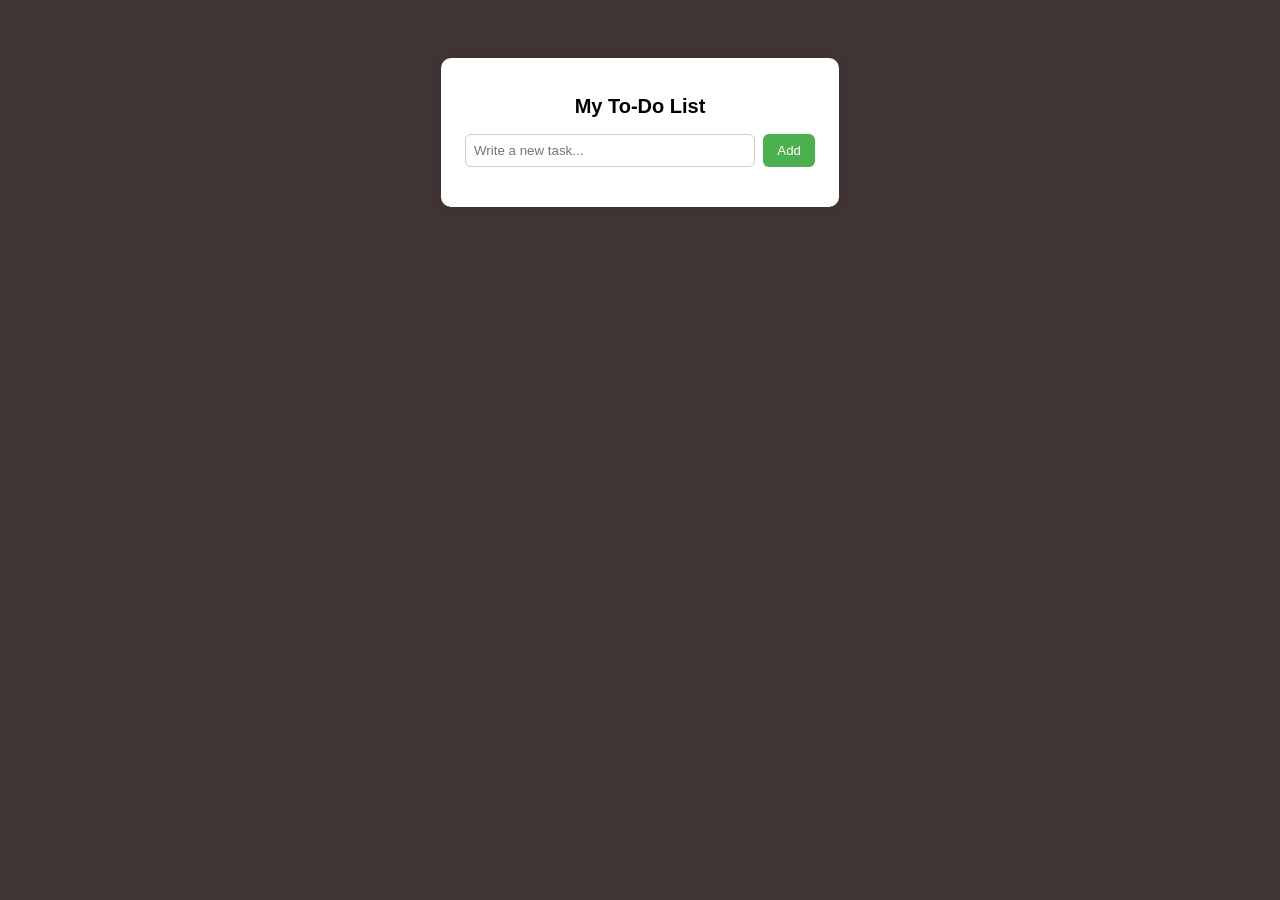
<file: index.html>
<!DOCTYPE html>
<html lang="en">
<head>
<meta charset="UTF-8">
<title>To-Do List</title>
<link rel="stylesheet" href="todo.css">
</head>
<body>

<div class="container">
  <h1>My To-Do List</h1>
  <div class="input-row">
    <input type="text" id="taskInput" placeholder="Write a new task...">
    <button id="addBtn">Add</button>
  </div>
  <ul id="taskList"></ul>
</div>

<script src="todo.js"></script>
</body>
</html>
</file>
<file: todo.css>
body {
  font-family: Arial, sans-serif;
  background: #413434;
  display: flex;
  justify-content: center;
  padding-top: 50px;
}

.container {
  background: white;
  padding: 24px;
  border-radius: 10px;
  box-shadow: 0 2px 8px rgba(0,0,0,0.1);
  width: 350px;
}

h1 {
  font-size: 20px;
  margin-bottom: 16px;
  text-align: center;
}

.input-row {
  display: flex;
  gap: 8px;
  margin-bottom: 16px;
}

#taskInput {
  flex: 1;
  padding: 8px;
  border: 1px solid #ccc;
  border-radius: 6px;
}

#addBtn {
  padding: 8px 14px;
  border: none;
  background: #4CAF50;
  color: white;
  border-radius: 6px;
  cursor: pointer;
}

#addBtn:hover {
  background: #45a049;
}

ul {
  list-style: none;
  padding: 0;
  margin: 0;
}

li {
  display: flex;
  justify-content: space-between;
  align-items: center;
  padding: 8px;
  border-bottom: 1px solid #eee;
}

li.done span {
  text-decoration: line-through;
  color: #999;
}

li span {
  cursor: pointer;
  flex: 1;
}

.deleteBtn {
  background: none;
  border: none;
  color: #e74c3c;
  cursor: pointer;
  font-size: 16px;
}
</file>
